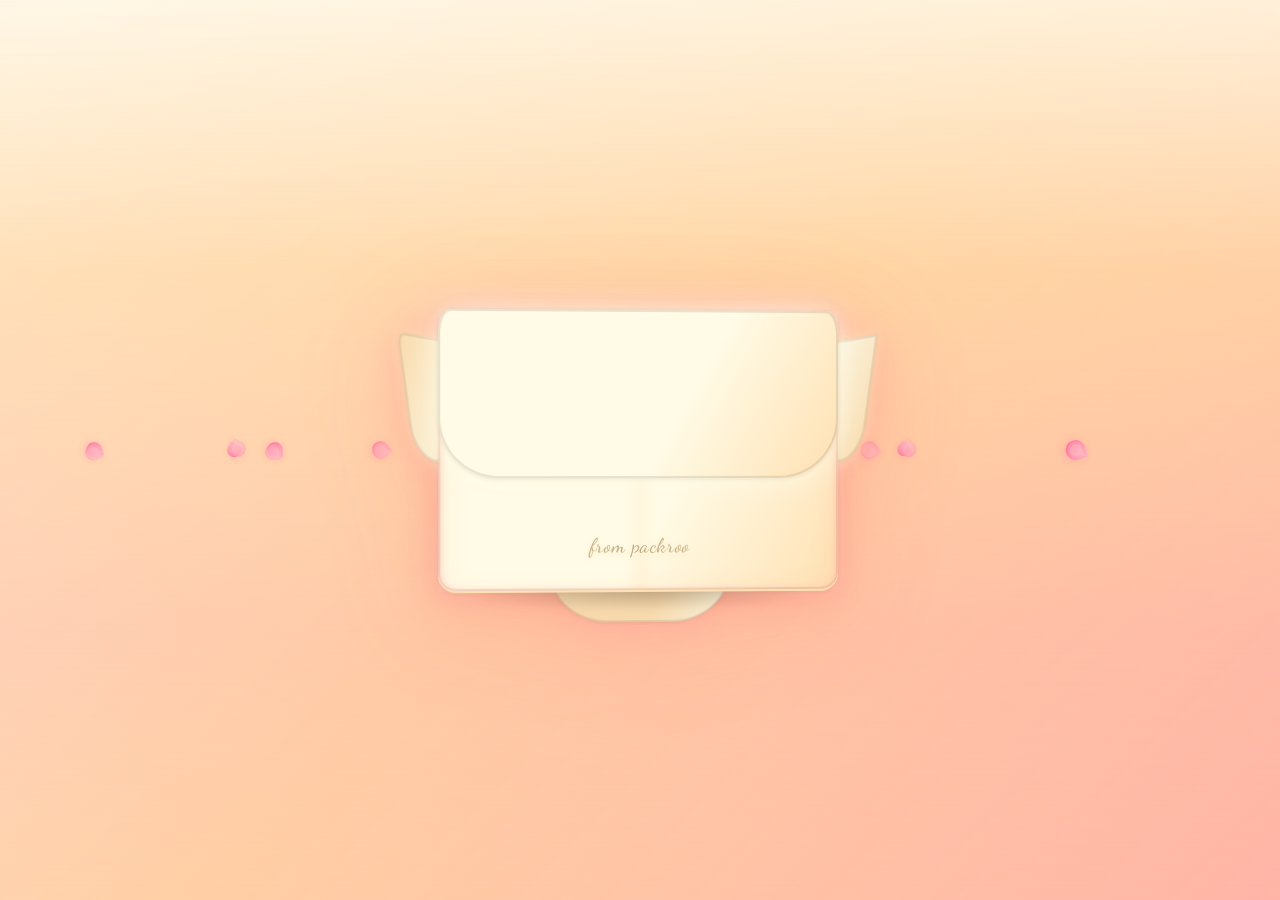
<file: index.html>
<!DOCTYPE html>
<html lang="en">

<head>
    <meta charset="UTF-8" />
    <meta name="viewport" content="width=device-width, initial-scale=1.0" />
    <title>3D Envelope Reveal</title>
    <style>
        body {
            min-height: 100vh;
            margin: 0;
            display: flex;
            align-items: center;
            justify-content: center;
            background: linear-gradient(135deg, #fff7e6 0%, #ffd6a5 50%, #ffb5a7 100%);
            font-family: 'Segoe UI', 'Roboto', Arial, sans-serif;
            overflow: hidden;
            position: relative;
            animation: backgroundPulse 4s ease-out forwards;
        }

        @keyframes backgroundPulse {
            0% {
                background: linear-gradient(135deg, #fff7e6 0%, #ffd6a5 30%, #ffb5a7 70%);
            }

            50% {
                background: linear-gradient(135deg, #fff7e6 0%, #ffd6a5 50%, #ffb5a7 100%);
            }

            100% {
                background: linear-gradient(135deg, #fff7e6 0%, #ffd6a5 50%, #ffb5a7 100%);
            }
        }

        /* Video Background */
        .video-background {
            position: fixed;
            top: 0;
            left: 0;
            width: 100%;
            height: 100%;
            object-fit: cover;
            z-index: -2;
            opacity: 0.8;
        }

        /* Video overlay for better text readability */
        .video-overlay {
            position: fixed;
            top: 0;
            left: 0;
            width: 100%;
            height: 100%;
            background: linear-gradient(135deg, rgba(255, 247, 230, 0.3) 0%, rgba(255, 214, 165, 0.4) 50%, rgba(255, 181, 167, 0.3) 100%);
            z-index: -1;
            pointer-events: none;
        }

        /* Optimized Magic Cursor Trail */
        .cursor-particle {
            position: fixed;
            width: 12px;
            height: 12px;
            background: radial-gradient(circle, #ff6b9d 0%, #ff8fab 50%, transparent 100%);
            border-radius: 50%;
            pointer-events: none;
            z-index: 9999;
            animation: magicParticleFade 1.5s ease-out forwards;
            box-shadow:
                0 0 20px rgba(255, 107, 157, 0.9),
                0 0 40px rgba(255, 107, 157, 0.6);
            will-change: transform, opacity;
        }

        .cursor-particle::before {
            content: '';
            position: absolute;
            top: 50%;
            left: 50%;
            width: 6px;
            height: 6px;
            background: radial-gradient(circle, #fff, transparent);
            border-radius: 50%;
            transform: translate(-50%, -50%);
            animation: magicInnerGlow 1.5s ease-out forwards;
        }

        /* Optimized Sparkle particles */
        .sparkle {
            position: fixed;
            width: 5px;
            height: 5px;
            background: #fff;
            border-radius: 50%;
            pointer-events: none;
            z-index: 9998;
            animation: sparkleFloat 1s ease-out forwards;
            box-shadow: 0 0 12px rgba(255, 255, 255, 0.8);
            will-change: transform, opacity;
        }

        @keyframes magicParticleFade {
            0% {
                opacity: 1;
                transform: scale(0.8) translate(-50%, -50%);
            }

            50% {
                opacity: 0.8;
                transform: scale(1.2) translate(-50%, -50%);
            }

            100% {
                opacity: 0;
                transform: scale(0.4) translate(-50%, -50%);
            }
        }

        @keyframes magicInnerGlow {
            0% {
                opacity: 1;
                transform: translate(-50%, -50%) scale(0.8);
            }

            50% {
                opacity: 1;
                transform: translate(-50%, -50%) scale(1.5);
            }

            100% {
                opacity: 0;
                transform: translate(-50%, -50%) scale(0.6);
            }
        }

        @keyframes sparkleFloat {
            0% {
                opacity: 1;
                transform: scale(0) translateY(0);
            }

            50% {
                opacity: 1;
                transform: scale(1.2) translateY(-15px);
            }

            100% {
                opacity: 0;
                transform: scale(0.3) translateY(-30px);
            }
        }

        /* Rose Petal Rain Effect */
        .petal {
            position: absolute;
            width: 20px;
            height: 20px;
            background: linear-gradient(45deg, #ff6b9d, #ff8fab, #ffb3c1);
            border-radius: 50% 0 50% 50%;
            opacity: 0.8;
            pointer-events: none;
            z-index: 1;
            animation: fall linear infinite, sway ease-in-out infinite;
            box-shadow: 0 2px 8px rgba(255, 107, 157, 0.3);
        }

        .petal::before {
            content: '';
            position: absolute;
            top: 2px;
            left: 2px;
            width: 16px;
            height: 16px;
            background: linear-gradient(45deg, #ff8fab, #ffb3c1);
            border-radius: 50% 0 50% 50%;
            opacity: 0.6;
        }

        .petal::after {
            content: '';
            position: absolute;
            top: 4px;
            left: 4px;
            width: 12px;
            height: 12px;
            background: linear-gradient(45deg, #ffb3c1, #ffd1dc);
            border-radius: 50% 0 50% 50%;
            opacity: 0.4;
        }

        @keyframes fall {
            0% {
                transform: translateY(-120vh) translateX(0px) rotate(0deg);
                opacity: 0;
            }

            5% {
                opacity: 0.9;
            }

            95% {
                opacity: 0.9;
            }

            100% {
                transform: translateY(120vh) translateX(var(--fall-x, 0px)) rotate(360deg);
                opacity: 0;
            }
        }

        /* Sky gradient for better rain effect */
        body::before {
            content: '';
            position: fixed;
            top: 0;
            left: 0;
            width: 100%;
            height: 100%;
            background: linear-gradient(180deg,
                    rgba(255, 247, 230, 0.8) 0%,
                    rgba(255, 214, 165, 0.6) 30%,
                    rgba(255, 181, 167, 0.4) 70%,
                    rgba(255, 181, 167, 0.2) 100%);
            pointer-events: none;
            z-index: 0;
        }

        /* Entrance particles */
        .entrance-particle {
            position: absolute;
            width: 4px;
            height: 4px;
            background: radial-gradient(circle, #ff6b9d, #ff8fab);
            border-radius: 50%;
            pointer-events: none;
            z-index: 5;
            animation: particleFloat 2s ease-out forwards;
            opacity: 0;
        }

        @keyframes particleFloat {
            0% {
                opacity: 0;
                transform: scale(0) translateY(0);
            }

            20% {
                opacity: 1;
                transform: scale(1) translateY(-20px);
            }

            80% {
                opacity: 1;
                transform: scale(1) translateY(-60px);
            }

            100% {
                opacity: 0;
                transform: scale(0.5) translateY(-80px);
            }
        }



        .envelope-section {
            perspective: 800px;
            width: 520px;
            height: 400px;
            display: flex;
            align-items: center;
            justify-content: center;
            touch-action: none;
            position: relative;
            z-index: 10;
            animation: envelopeEntrance 2.5s cubic-bezier(0.68, -0.55, 0.265, 1.55) forwards;
            opacity: 0;
            transform: scale(0.3) translateY(100px) rotateX(60deg);
        }

        @keyframes envelopeEntrance {
            0% {
                opacity: 0;
                transform: scale(0.3) translateY(100px) rotateX(60deg);
                filter: blur(20px);
            }

            20% {
                opacity: 0.8;
                transform: scale(0.8) translateY(-20px) rotateX(20deg);
                filter: blur(10px);
            }

            40% {
                opacity: 1;
                transform: scale(1.1) translateY(10px) rotateX(-5deg);
                filter: blur(5px);
            }

            60% {
                opacity: 1;
                transform: scale(0.95) translateY(-5px) rotateX(2deg);
                filter: blur(2px);
            }

            80% {
                opacity: 1;
                transform: scale(1.02) translateY(2px) rotateX(-1deg);
                filter: blur(0px);
            }

            100% {
                opacity: 1;
                transform: scale(1) translateY(0) rotateX(0deg);
                filter: blur(0px);
            }
        }

        .envelope-3d {
            width: 400px;
            height: 280px;
            position: relative;
            transform-style: preserve-3d;
            cursor: grab;
            filter: drop-shadow(0 16px 48px rgba(255, 120, 80, 0.18)) drop-shadow(0 4px 16px #ffb5a7);
            transition: filter 0.3s, box-shadow 0.3s;
            will-change: transform;
            box-shadow: 0 8px 32px 0 rgba(255, 120, 80, 0.10), 0 2px 8px #ffb5a7;
            background: none;
            animation: envelopeGlow 3s ease-out 1s forwards;
        }

        @keyframes envelopeGlow {
            0% {
                filter: drop-shadow(0 16px 48px rgba(255, 120, 80, 0.18)) drop-shadow(0 4px 16px #ffb5a7);
                box-shadow: 0 8px 32px 0 rgba(255, 120, 80, 0.10), 0 2px 8px #ffb5a7;
            }

            50% {
                filter: drop-shadow(0 16px 48px rgba(255, 120, 80, 0.18)) drop-shadow(0 4px 16px #ffb5a7) drop-shadow(0 0 30px rgba(255, 107, 157, 0.6));
                box-shadow: 0 8px 32px 0 rgba(255, 120, 80, 0.10), 0 2px 8px #ffb5a7, 0 0 40px rgba(255, 107, 157, 0.4);
            }

            100% {
                filter: drop-shadow(0 16px 48px rgba(255, 120, 80, 0.18)) drop-shadow(0 4px 16px #ffb5a7);
                box-shadow: 0 8px 32px 0 rgba(255, 120, 80, 0.10), 0 2px 8px #ffb5a7;
            }
        }

        .envelope-3d:active {
            cursor: grabbing;
        }

        .envelope-3d.open {
            filter: drop-shadow(0 32px 64px rgba(255, 120, 80, 0.28)) drop-shadow(0 8px 32px #ffb5a7);
        }

        /* Envelope base (front) */
        .envelope-base {
            position: absolute;
            width: 100%;
            height: 100%;
            background: linear-gradient(120deg, #fffbe6 60%, #ffe0b2 100%), repeating-linear-gradient(135deg, #fffbe6 0 2px, #ffe0b2 2px 4px);
            border-radius: 12px 12px 18px 18px;
            z-index: 2;
            overflow: hidden;
            border-bottom: 2px solid #ffe0b2;
            box-shadow: 0 2px 16px 0 #ffe0b2, 0 0 0 1px #fffbe6 inset;
        }

        /* Paper crease/fold effect */
        .envelope-base::after {
            content: '';
            position: absolute;
            left: 50%;
            top: 0;
            width: 80%;
            height: 100%;
            transform: translateX(-50%);
            background: linear-gradient(90deg, transparent 45%, #ffe0b2 50%, transparent 55%);
            opacity: 0.18;
            pointer-events: none;
        }

        /* Envelope side flaps */
        .envelope-flap-left,
        .envelope-flap-right {
            position: absolute;
            top: 30px;
            width: 60px;
            height: 120px;
            background: linear-gradient(120deg, #fffbe6 60%, #ffe0b2 100%);
            z-index: 1;
            box-shadow: 0 2px 16px rgba(255, 120, 80, 0.08), 0 0 16px 0 #ffe0b2 inset;
            border-radius: 8px 0 24px 24px/12px 0 32px 32px;
            filter: brightness(0.98) drop-shadow(0 0 8px #ffe0b2);
        }

        .envelope-flap-left {
            left: -36px;
            transform: skewY(18deg) rotateZ(-8deg) rotateY(-30deg);
            background: linear-gradient(120deg, #ffe0b2 0%, #fffbe6 100%);
            box-shadow: 8px 0 24px -8px #ffe0b2 inset, 0 2px 16px rgba(255, 120, 80, 0.08);
        }

        .envelope-flap-right {
            right: -36px;
            transform: skewY(-18deg) rotateZ(8deg) rotateY(30deg);
            background: linear-gradient(120deg, #fffbe6 0%, #ffe0b2 100%);
            box-shadow: -8px 0 24px -8px #ffe0b2 inset, 0 2px 16px rgba(255, 120, 80, 0.08);
        }

        /* Envelope bottom flap */
        .envelope-flap-bottom {
            position: absolute;
            bottom: -36px;
            left: 50%;
            width: 180px;
            height: 60px;
            background: linear-gradient(120deg, #ffe0b2 60%, #fffbe6 100%);
            border-radius: 0 0 60px 60px/0 0 60px 60px;
            box-shadow: 0 8px 32px rgba(255, 120, 80, 0.10), 0 -8px 32px #ffe0b2 inset;
            transform: translateX(-50%) rotateX(30deg);
            z-index: 0;
            filter: brightness(0.97);
        }

        /* Envelope flap (top) */
        .envelope-flap {
            position: absolute;
            top: 0;
            left: 0;
            width: 100%;
            height: 60%;
            background: linear-gradient(120deg, #fffbe6 60%, #ffe0b2 100%);
            border-radius: 12px 12px 60px 60px/24px 24px 60px 60px;
            box-shadow: 0 2px 16px rgba(255, 120, 80, 0.10), 0 8px 32px #ffe0b2 inset;
            transform-origin: top center;
            z-index: 4;
            transition: transform 0.9s cubic-bezier(.77, 0, .18, 1), box-shadow 0.5s;
            filter: drop-shadow(0 0 16px #fffbe6);
        }

        .envelope-3d.open .envelope-flap {
            transform: rotateX(-120deg);
            box-shadow: 0 32px 64px 0 rgba(255, 120, 80, 0.18);
        }

        /* Envelope shadow for realism */
        .envelope-shadow {
            position: absolute;
            bottom: -18px;
            left: 50%;
            width: 80%;
            height: 32px;
            background: radial-gradient(ellipse at center, rgba(60, 40, 20, 0.28) 0%, transparent 80%);
            transform: translateX(-50%);
            z-index: 0;
            filter: blur(4px);
        }

        /* Envelope glow */
        .envelope-glow {
            position: absolute;
            top: 0;
            left: 0;
            right: 0;
            bottom: 0;
            border-radius: 16px;
            box-shadow: 0 0 6px 1px #fffbe6, 0 0 12px 2px #ffd6a5;
            opacity: 0.10;
            pointer-events: none;
            z-index: 5;
            mix-blend-mode: lighten;
        }

        /* Envelope inner shadow for depth */
        .envelope-inner-shadow {
            position: absolute;
            top: 0;
            left: 0;
            right: 0;
            bottom: 0;
            border-radius: 12px 12px 18px 18px;
            box-shadow: inset 0 8px 32px 0 rgba(255, 120, 80, 0.10), inset 0 2px 8px #ffb5a7;
            z-index: 3;
            pointer-events: none;
        }

        /* Cards */
        .cards-container {
            position: absolute;
            top: 24px;
            left: 0;
            width: 100%;
            height: 180px;
            display: flex;
            align-items: flex-start;
            justify-content: center;
            z-index: 10;
            pointer-events: none;
            perspective: 800px;
        }

        .card {
            position: absolute;
            width: 220px;
            height: 140px;
            background: linear-gradient(120deg, #fffbe6 60%, #ffe0b2 100%), repeating-linear-gradient(135deg, #fffbe6 0 2px, #ffe0b2 2px 4px);
            border-radius: 16px;
            border: 1.5px solid #e6cfa7;
            box-shadow: 0 12px 36px 0 rgba(255, 120, 80, 0.18), 0 2px 12px #ffb5a7, 0 0 32px 0 #fffbe6;
            display: flex;
            flex-direction: column;
            align-items: center;
            justify-content: center;
            font-size: 1.3rem;
            color: #b85c38;
            opacity: 0;
            pointer-events: none;
            transform: translateY(60px) scale(0.95) rotateX(30deg) rotateZ(-2deg);
            transition: opacity 0.6s cubic-bezier(.77, 0, .18, 1), transform 0.9s cubic-bezier(.77, 0, .18, 1), box-shadow 0.5s;
            cursor: pointer;
            user-select: none;
            filter: drop-shadow(0 0 16px #fffbe6);
            will-change: transform, opacity;
            touch-action: pan-y pan-x;
            background-blend-mode: lighten;
            /* Paper texture overlay */
            background-image: linear-gradient(120deg, #fffbe6 60%, #ffe0b2 100%), repeating-linear-gradient(135deg, #fffbe6 0 2px, #ffe0b2 2px 4px), url('https://www.transparenttextures.com/patterns/paper-fibers.png');
            background-size: cover, cover, 200px 200px;
            box-shadow: 0 8px 32px 0 rgba(255, 120, 80, 0.18), 0 1px 8px #ffb5a7, 0 0 32px 0 #fffbe6;
        }

        .envelope-3d.open .card.active,
        .envelope-3d.open .card.rising {
            opacity: 1;
            pointer-events: auto;
        }

        .card.throw-left {
            opacity: 0;
            transform: translate(-320px, -40px) rotateZ(-32deg) scale(0.95) rotateX(-10deg);
            box-shadow: 0 32px 64px 0 #ffe0b2, 0 8px 32px 0 rgba(255, 120, 80, 0.18);
            transition: opacity 0.5s, transform 0.8s cubic-bezier(.77, 0, .18, 1), box-shadow 0.5s;
        }

        .card.throw-right {
            opacity: 0;
            transform: translate(320px, -40px) rotateZ(32deg) scale(0.95) rotateX(-10deg);
            box-shadow: 0 32px 64px 0 #ffe0b2, 0 8px 32px 0 rgba(255, 120, 80, 0.18);
            transition: opacity 0.5s, transform 0.8s cubic-bezier(.77, 0, .18, 1), box-shadow 0.5s;
        }

        .card.rising {
            opacity: 1;
            transform: translateY(-60px) scale(1) rotateX(0deg) rotateZ(var(--card-tilt, 2deg));
            box-shadow: 0 24px 64px 0 #fffbe6, 0 12px 48px 0 rgba(255, 120, 80, 0.18);
            transition: opacity 0.6s, transform 0.9s cubic-bezier(.77, 0, .18, 1), box-shadow 0.5s;
        }

        .card .card-title {
            font-weight: bold;
            font-size: 1.4rem;
            margin-bottom: 0.5em;
            letter-spacing: 0.04em;
            text-shadow: 0 2px 8px #ffe0b2;
        }

        .card .card-content {
            font-size: 1.1rem;
            opacity: 0.85;
            text-shadow: 0 1px 4px #fffbe6;
        }

        /* Responsive */
        @media (max-width: 600px) {
            .envelope-section {
                width: 98vw;
                height: 80vw;
            }

            .envelope-3d {
                width: 90vw;
                height: 60vw;
            }

            .card {
                width: 60vw;
                height: 36vw;
                font-size: 1rem;
            }
        }

        /* Envelope name label */
        .envelope-label {
            position: absolute;
            left: 0;
            right: 0;
            bottom: 32px;
            text-align: center;
            font-family: 'Dancing Script', 'Segoe Script', 'Brush Script MT', cursive, sans-serif;
            font-size: 1.25rem;
            color: #b89c6d;
            letter-spacing: 0.04em;
            opacity: 0.85;
            z-index: 6;
            pointer-events: none;
            text-shadow: 0 1px 2px #fffbe6, 0 2px 8px #ffe0b2;
            user-select: none;
            animation: labelBounce 3s ease-out 2s forwards;
            opacity: 0;
            transform: translateY(20px);
        }

        @keyframes labelBounce {
            0% {
                opacity: 0;
                transform: translateY(20px);
            }

            50% {
                opacity: 0.85;
                transform: translateY(-5px);
            }

            75% {
                opacity: 0.85;
                transform: translateY(2px);
            }

            100% {
                opacity: 0.85;
                transform: translateY(0);
            }
        }

        /* Envelope dark outline */
        .envelope-base,
        .envelope-flap,
        .envelope-flap-left,
        .envelope-flap-right,
        .envelope-flap-bottom {
            box-shadow:
                0 0 0 2px rgba(80, 60, 40, 0.13) inset,
                0 1px 4px 0 rgba(60, 40, 20, 0.10);
        }

        .envelope-side {
            position: absolute;
            background: #ffe0b2;
            opacity: 0.95;
            z-index: 2;
        }

        .envelope-side-top,
        .envelope-side-bottom {
            width: 100%;
            height: 16px;
            /* thickness */
            left: 0;
        }

        .envelope-side-top {
            top: 0;
            transform: rotateX(90deg) translateZ(110px);
            /* half of envelope height */
            transform-origin: top;
        }

        .envelope-side-bottom {
            bottom: 0;
            transform: rotateX(90deg) translateZ(-110px);
            transform-origin: bottom;
        }

        .envelope-side-left,
        .envelope-side-right {
            width: 16px;
            /* thickness */
            height: 100%;
            top: 0;
        }

        .envelope-side-left {
            left: 0;
            transform: rotateY(90deg) translateZ(-160px);
            /* half of envelope width */
            transform-origin: left;
        }

        .envelope-side-right {
            right: 0;
            transform: rotateY(90deg) translateZ(160px);
            transform-origin: right;
        }

        .card::after {
            content: '';
            position: absolute;
            inset: 0;
            border-radius: 16px;
            box-shadow: inset 0 2px 16px 0 rgba(180, 140, 80, 0.08);
            pointer-events: none;
        }

        /* Card click animation */
        .card.clicking {
            animation: cardClick 0.8s cubic-bezier(0.68, -0.55, 0.265, 1.55) forwards;
        }

        @keyframes cardClick {
            0% {
                transform: scale(1) rotate(0deg);
                filter: brightness(1) drop-shadow(0 0 16px #fffbe6);
            }

            50% {
                transform: scale(1.3) rotate(8deg);
                filter: brightness(1.8) drop-shadow(0 0 40px rgba(255, 107, 157, 0.9));
            }

            100% {
                transform: scale(1.2) rotate(5deg);
                filter: brightness(1.5) drop-shadow(0 0 30px rgba(255, 107, 157, 0.8));
            }
        }
    </style>
    <!-- Google Fonts for elegant script -->
    <link href="https://fonts.googleapis.com/css2?family=Dancing+Script:wght@700&display=swap" rel="stylesheet">
</head>

<body>
    <!-- Video Background -->
    <video class="video-background" autoplay muted loop playsinline>
        <source src="Pastel_Gift_Box_Animation_Ready.mp4" type="video/mp4">
        Your browser does not support the video tag.
    </video>

    <!-- Video overlay for better readability -->
    <div class="video-overlay"></div>

    <div class="envelope-section">
        <div class="envelope-3d" id="envelope3d">
            <div class="envelope-flap"></div>
            <div class="envelope-flap-left"></div>
            <div class="envelope-flap-right"></div>
            <div class="envelope-base"></div>
            <div class="envelope-flap-bottom"></div>
            <div class="envelope-inner-shadow"></div>
            <div class="envelope-shadow"></div>
            <div class="envelope-glow"></div>
            <div class="envelope-label">from packroo</div>
            <div class="cards-container">
                <div class="card" id="card0">
                    <div class="card-title">Welcome</div>
                    <div class="card-content">die with dreams not memories</div>
                </div>
            </div>
            <div class="envelope-side envelope-side-top"></div>
            <div class="envelope-side envelope-side-bottom"></div>
            <div class="envelope-side envelope-side-left"></div>
            <div class="envelope-side envelope-side-right"></div>
        </div>
    </div>
    <script>
        // Rose Petal Rain System
        class RosePetalRain {
            constructor() {
                this.petals = [];
                this.maxPetals = 80; // More petals for rain effect
                this.petalSpawnInterval = 150; // Faster spawn rate like rain
                this.lastSpawnTime = 0;
                this.init();
            }

            init() {
                this.spawnPetal();
                this.animate();
            }

            spawnPetal() {
                if (this.petals.length >= this.maxPetals) {
                    this.removeOldestPetal();
                }

                const petal = document.createElement('div');
                petal.className = 'petal';

                // Create rain-like distribution across the sky
                const startX = Math.random() * (window.innerWidth + 200) - 100; // Wider spawn area
                petal.style.left = startX + 'px';

                // Random fall trajectory (like rain)
                const fallX = (Math.random() - 0.5) * 200; // Horizontal drift
                petal.style.setProperty('--fall-x', fallX + 'px');

                // Faster, more rain-like fall
                const fallDuration = 4 + Math.random() * 3; // 4-7 seconds (faster)

                petal.style.animation = `fall ${fallDuration}s linear infinite`;

                // Smaller, more rain-like petals
                const size = 12 + Math.random() * 8; // 12-20px
                petal.style.width = size + 'px';
                petal.style.height = size + 'px';

                // More natural rotation
                const rotation = Math.random() * 180 - 90; // -90 to 90 degrees
                petal.style.transform = `rotate(${rotation}deg)`;

                // Higher opacity for better visibility
                const opacity = 0.7 + Math.random() * 0.3;
                petal.style.opacity = opacity;

                document.body.appendChild(petal);
                this.petals.push(petal);

                // Remove petal after animation
                setTimeout(() => {
                    if (petal.parentNode) {
                        petal.parentNode.removeChild(petal);
                        this.petals = this.petals.filter(p => p !== petal);
                    }
                }, fallDuration * 1000);
            }

            removeOldestPetal() {
                if (this.petals.length > 0) {
                    const oldestPetal = this.petals.shift();
                    if (oldestPetal.parentNode) {
                        oldestPetal.parentNode.removeChild(oldestPetal);
                    }
                }
            }

            animate() {
                const currentTime = Date.now();
                if (currentTime - this.lastSpawnTime > this.petalSpawnInterval) {
                    this.spawnPetal();
                    this.lastSpawnTime = currentTime;
                }

                requestAnimationFrame(() => this.animate());
            }
        }

        // Initialize rose petal rain
        const rosePetalRain = new RosePetalRain();

        // Entrance animation enhancement
        function createEntranceParticles() {
            const envelopeSection = document.querySelector('.envelope-section');
            const rect = envelopeSection.getBoundingClientRect();

            for (let i = 0; i < 15; i++) {
                setTimeout(() => {
                    const particle = document.createElement('div');
                    particle.className = 'entrance-particle';

                    // Random position around envelope
                    const angle = (Math.PI * 2 * i) / 15;
                    const radius = 100 + Math.random() * 50;
                    const x = rect.left + rect.width / 2 + Math.cos(angle) * radius;
                    const y = rect.top + rect.height / 2 + Math.sin(angle) * radius;

                    particle.style.left = x + 'px';
                    particle.style.top = y + 'px';

                    document.body.appendChild(particle);

                    // Remove particle after animation
                    setTimeout(() => {
                        if (particle.parentNode) {
                            particle.parentNode.removeChild(particle);
                        }
                    }, 2000);
                }, i * 100);
            }
        }

        // Trigger entrance particles after envelope appears
        setTimeout(createEntranceParticles, 1500);

        // Optimized Magic Cursor Trail System
        class MagicCursorTrail {
            constructor() {
                this.particles = [];
                this.sparkles = [];
                this.maxParticles = 15;
                this.maxSparkles = 10;
                this.lastMouseX = 0;
                this.lastMouseY = 0;
                this.lastParticleTime = 0;
                this.particleInterval = 50; // ms between particles
                this.init();
            }

            init() {
                document.addEventListener('mousemove', (e) => this.handleMouseMove(e));
                document.addEventListener('touchmove', (e) => this.handleTouchMove(e));
            }

            handleMouseMove(e) {
                const now = Date.now();
                if (now - this.lastParticleTime > this.particleInterval) {
                    this.createMagicParticle(e.clientX, e.clientY);
                    this.createSparkles(e.clientX, e.clientY);
                    this.lastParticleTime = now;
                }
                this.lastMouseX = e.clientX;
                this.lastMouseY = e.clientY;
            }

            handleTouchMove(e) {
                if (e.touches.length > 0) {
                    const touch = e.touches[0];
                    const now = Date.now();
                    if (now - this.lastParticleTime > this.particleInterval) {
                        this.createMagicParticle(touch.clientX, touch.clientY);
                        this.createSparkles(touch.clientX, touch.clientY);
                        this.lastParticleTime = now;
                    }
                    this.lastMouseX = touch.clientX;
                    this.lastMouseY = touch.clientY;
                }
            }

            createMagicParticle(x, y) {
                if (this.particles.length >= this.maxParticles) {
                    this.removeOldestParticle();
                }

                const particle = document.createElement('div');
                particle.className = 'cursor-particle';

                // Reduced randomness for better performance
                const offsetX = (Math.random() - 0.5) * 12;
                const offsetY = (Math.random() - 0.5) * 12;

                particle.style.left = (x + offsetX) + 'px';
                particle.style.top = (y + offsetY) + 'px';

                // Larger size variation for better visibility
                const size = 10 + Math.random() * 8; // 10-18px
                particle.style.width = size + 'px';
                particle.style.height = size + 'px';

                // Shorter animation duration
                const duration = 1 + Math.random() * 0.5; // 1-1.5s
                particle.style.animationDuration = duration + 's';

                document.body.appendChild(particle);
                this.particles.push(particle);

                setTimeout(() => {
                    if (particle.parentNode) {
                        particle.parentNode.removeChild(particle);
                        this.particles = this.particles.filter(p => p !== particle);
                    }
                }, duration * 1000);
            }

            createSparkles(x, y) {
                if (this.sparkles.length >= this.maxSparkles) {
                    this.removeOldestSparkle();
                }

                // Create fewer sparkles
                for (let i = 0; i < 2; i++) {
                    const sparkle = document.createElement('div');
                    sparkle.className = 'sparkle';

                    const angle = (Math.PI * 2 * i) / 2;
                    const radius = 10 + Math.random() * 15;
                    const sparkleX = x + Math.cos(angle) * radius;
                    const sparkleY = y + Math.sin(angle) * radius;

                    sparkle.style.left = sparkleX + 'px';
                    sparkle.style.top = sparkleY + 'px';

                    // Larger sparkle size for better visibility
                    const sparkleSize = 4 + Math.random() * 3; // 4-7px
                    sparkle.style.width = sparkleSize + 'px';
                    sparkle.style.height = sparkleSize + 'px';

                    document.body.appendChild(sparkle);
                    this.sparkles.push(sparkle);

                    setTimeout(() => {
                        if (sparkle.parentNode) {
                            sparkle.parentNode.removeChild(sparkle);
                            this.sparkles = this.sparkles.filter(s => s !== sparkle);
                        }
                    }, 1000);
                }
            }

            removeOldestParticle() {
                if (this.particles.length > 0) {
                    const oldestParticle = this.particles.shift();
                    if (oldestParticle.parentNode) {
                        oldestParticle.parentNode.removeChild(oldestParticle);
                    }
                }
            }

            removeOldestSparkle() {
                if (this.sparkles.length > 0) {
                    const oldestSparkle = this.sparkles.shift();
                    if (oldestSparkle.parentNode) {
                        oldestSparkle.parentNode.removeChild(oldestSparkle);
                    }
                }
            }
        }

        // Initialize Harry Potter magic cursor trail
        const magicCursorTrail = new MagicCursorTrail();

        const envelope = document.getElementById('envelope3d');
        const cards = [
            document.getElementById('card0')
        ];
        let isOpen = false;
        let currentCard = 0;
        let isTransitioning = false;

        // 3D rotation state
        let rotationY = 0;
        let rotationX = 0;
        let lastX = 0;
        let lastY = 0;
        let dragging = false;
        let autoRotate = true;
        let autoRotateId = null;
        let resumeTimeout = null;

        function setEnvelopeRotation(x, y) {
            envelope.style.transform = `rotateX(${x}deg) rotateY(${y}deg)`;
        }

        function animateAutoRotate() {
            if (!autoRotate) return;
            rotationY += 0.2;
            setEnvelopeRotation(rotationX, rotationY);
            autoRotateId = requestAnimationFrame(animateAutoRotate);
        }

        function pauseAutoRotate() {
            autoRotate = false;
            if (autoRotateId) cancelAnimationFrame(autoRotateId);
            if (resumeTimeout) clearTimeout(resumeTimeout);
            resumeTimeout = setTimeout(() => {
                autoRotate = true;
                animateAutoRotate();
            }, 2000);
        }

        // Mouse drag
        envelope.addEventListener('mousedown', (e) => {
            dragging = true;
            lastX = e.clientX;
            lastY = e.clientY;
            pauseAutoRotate();
        });
        document.addEventListener('mousemove', (e) => {
            if (!dragging) return;
            const dx = e.clientX - lastX;
            const dy = e.clientY - lastY;
            rotationY += dx * 0.6;
            rotationX -= dy * 0.4;
            rotationX = Math.max(-60, Math.min(60, rotationX));
            setEnvelopeRotation(rotationX, rotationY);
            lastX = e.clientX;
            lastY = e.clientY;
        });
        document.addEventListener('mouseup', () => {
            dragging = false;
        });
        // Touch drag
        envelope.addEventListener('touchstart', (e) => {
            if (e.touches.length !== 1) return;
            dragging = true;
            lastX = e.touches[0].clientX;
            lastY = e.touches[0].clientY;
            pauseAutoRotate();
        });
        document.addEventListener('touchmove', (e) => {
            if (!dragging || e.touches.length !== 1) return;
            const dx = e.touches[0].clientX - lastX;
            const dy = e.touches[0].clientY - lastY;
            rotationY += dx * 0.6;
            rotationX -= dy * 0.4;
            rotationX = Math.max(-60, Math.min(60, rotationX));
            setEnvelopeRotation(rotationX, rotationY);
            lastX = e.touches[0].clientX;
            lastY = e.touches[0].clientY;
        });
        document.addEventListener('touchend', () => {
            dragging = false;
        });

        // Show the card when envelope is open
        function showCard() {
            cards.forEach((card) => {
                card.classList.remove('active', 'throw-left', 'throw-right', 'rising');
                card.style.setProperty('--card-tilt', (Math.random() * 4 - 2) + 'deg');
                if (envelope.classList.contains('open')) {
                    card.classList.add('rising');
                    setTimeout(() => card.classList.add('active'), 10);
                }
            });
        }
        showCard();

        // Envelope click: open/close
        envelope.addEventListener('click', (e) => {
            if (!isOpen) {
                isOpen = true;
                envelope.classList.add('open');
                document.querySelector('.cards-container').style.pointerEvents = 'auto';
                showCard();
            } else {
                if (e.target.classList.contains('card')) return;
                isOpen = false;
                envelope.classList.remove('open');
                document.querySelector('.cards-container').style.pointerEvents = 'none';
                // Hide card when closing
                cards.forEach(card => card.classList.remove('active', 'throw-left', 'throw-right', 'rising'));
            }
        });

        // Card interaction (click or swipe)
        cards.forEach((card, i) => {
            // Click interaction
            card.addEventListener('click', (e) => {
                if (!isOpen || isTransitioning) return;
                isTransitioning = true;

                // Beautiful transition effect
                card.classList.add('clicking');

                setTimeout(() => {
                    // Open PPT folder
                    window.open('./ppt/index.html', '_blank');

                    // Reset card after transition
                    setTimeout(() => {
                        card.classList.remove('clicking');
                        isTransitioning = false;
                    }, 300);
                }, 600);

                e.stopPropagation();
            });

            // Touch interaction
            let startX = null, startY = null;
            card.addEventListener('touchstart', (e) => {
                if (!isOpen || isTransitioning) return;
                startX = e.touches[0].clientX;
                startY = e.touches[0].clientY;
            });
            card.addEventListener('touchmove', (e) => {
                if (!isOpen || isTransitioning || startX === null) return;
                const dx = e.touches[0].clientX - startX;
                const dy = e.touches[0].clientY - startY;
                if (Math.abs(dx) > 40 && Math.abs(dx) > Math.abs(dy)) {
                    isTransitioning = true;

                    // Beautiful transition effect for touch
                    card.classList.add('clicking');

                    setTimeout(() => {
                        // Open PPT folder
                        window.open('./ppt/index.html', '_blank');

                        // Reset card after transition
                        setTimeout(() => {
                            card.classList.remove('clicking');
                            isTransitioning = false;
                        }, 300);
                    }, 600);

                    startX = null;
                }
            });
            card.addEventListener('touchend', () => { startX = null; startY = null; });
        });
        // Prevent accidental drag
        document.addEventListener('dragstart', e => e.preventDefault());

        // Start auto-rotation
        setEnvelopeRotation(rotationX, rotationY);
        animateAutoRotate();
    </script>
</body>

</html>
</file>
